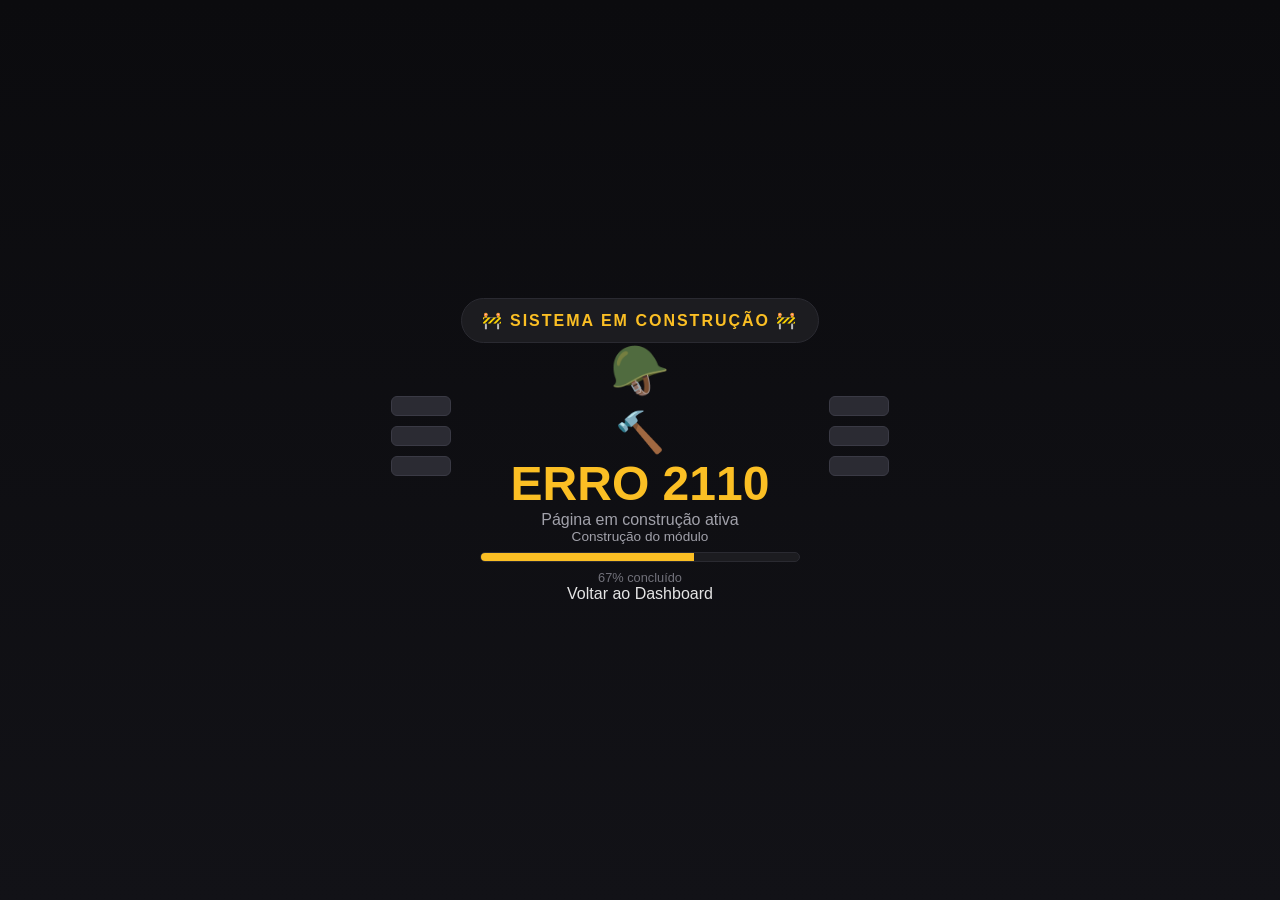
<file: em-construcao.html>
<!DOCTYPE html>
<html lang="pt-BR">
<head>
    <meta charset="UTF-8">
    <meta name="viewport" content="width=device-width, initial-scale=1.0">
    <title>Erro 2110 - Página em Construção</title>
    <link rel="stylesheet" href="assets/css/style.css">
    
</head>

<body class="text-white min-h-screen flex items-center justify-center p-6">

    <div class="construction-wrap">

    <!-- FAIXA SUPERIOR -->
    <div class="construction-banner">
        🚧 SISTEMA EM CONSTRUÇÃO 🚧
    </div>

    <!-- ANIMAÇÃO CENTRAL -->
    <div class="construction-hero">

        <!-- COLUNA ESQUERDA -->
        <div class="tower">

            <div class="brick b1"></div>
            <div class="brick b2"></div>
            <div class="brick b3"></div>

        </div>

        <!-- CENTRO -->
        <div class="center">

            <div class="helmet">🪖</div>

            <div class="hammer">🔨</div>

            <h1>ERRO 2110</h1>
            <p>Página em construção ativa</p>

        </div>

        <!-- DIREITA -->
        <div class="tower reverse">

            <div class="brick b1"></div>
            <div class="brick b2"></div>
            <div class="brick b3"></div>

        </div>

    </div>

    <!-- PROGRESSO -->
    <div class="progress-box">

        <div class="progress-label">Construção do módulo</div>

        <div class="progress-bar">
            <div class="progress-fill"></div>
        </div>

        <div class="progress-text">67% concluído</div>
        <div>
            <a href="dashboard.html"
               class="inline-block bg-amber-500 hover:bg-amber-400 text-black font-bold px-6 py-3 rounded-xl transition">
                Voltar ao Dashboard
            </a>
        </div>

    </div>

</div>
</body>
</html>
</file>
<file: assets/css/style.css>
/* ==========================
   RESET
========================== */

*{
    margin:0;
    padding:0;
    box-sizing:border-box;
}

html{
    scroll-behavior:smooth;
}

body{

    background:var(--bg);

    color:var(--text);

    font-family:
        Inter,
        "Segoe UI",
        sans-serif;

    min-height:100vh;

}

/* ==========================
   LINKS
========================== */

a{

    color:inherit;

    text-decoration:none;

}

/* ==========================
   CONTAINERS
========================== */

.container{

    width:100%;

    max-width:1400px;

    margin:auto;

    padding:24px;

}

.page-header{

    display:flex;

    justify-content:space-between;

    align-items:center;

    gap:20px;

    margin-bottom:24px;

}

.page-title{

    font-size:2rem;

    font-weight:800;

    color:var(--text);

}

.page-subtitle{

    color:var(--text-muted);

    font-size:.95rem;

}

/* ==========================
   CARDS
========================== */

.card{

    background:var(--card);

    border:1px solid var(--border);

    border-radius:var(--radius);

    padding:20px;

    box-shadow:var(--shadow);

}

.card-header{

    display:flex;

    justify-content:space-between;

    align-items:center;

    margin-bottom:20px;

}

.card-title{

    font-size:1rem;

    font-weight:700;

}

/* ==========================
   BOTÕES
========================== */

.btn{

    border:none;

    cursor:pointer;

    border-radius:12px;

    padding:12px 18px;

    font-size:.95rem;

    font-weight:600;

    transition:.2s;

}

.btn-primary{

    background:var(--primary);

    color:#000;

}

.btn-primary:hover{

    background:var(--primary-hover);

}

.btn-secondary{

    background:#27272a;

    color:white;

}

.btn-secondary:hover{

    background:#3f3f46;

}

.btn-danger{

    background:#991b1b;

    color:white;

}

.btn-danger:hover{

    background:#b91c1c;

}

.btn-full{

    width:100%;

}

/* ==========================
   FORMULÁRIOS
========================== */

.form-group{

    display:flex;

    flex-direction:column;

    gap:8px;

    margin-bottom:16px;

}

.label{

    font-size:.9rem;

    color:var(--text-muted);

}

.input,
.select,
.textarea{

    width:100%;

    background:#111114;

    border:1px solid var(--border);

    border-radius:12px;

    color:white;

    padding:12px 14px;

    font-size:.95rem;

    transition:.2s;

}

.input:focus,
.select:focus,
.textarea:focus{

    outline:none;

    border-color:var(--primary);

}

.textarea{

    resize:vertical;

    min-height:120px;

}

/* ==========================
   GRID
========================== */

.grid{

    display:grid;

    gap:20px;

}

.grid-2{

    grid-template-columns:
        repeat(2,1fr);

}

.grid-3{

    grid-template-columns:
        repeat(3,1fr);

}

.grid-4{

    grid-template-columns:
        repeat(4,1fr);

}

.grid-5{

    grid-template-columns:
        repeat(5,1fr);

}

/* ==========================
   TABELAS
========================== */

.table-wrapper{

    overflow:auto;

}

.table{

    width:100%;

    border-collapse:collapse;

}

.table th{

    text-align:left;

    padding:14px;

    color:var(--text-muted);

    border-bottom:1px solid var(--border);

    font-size:.85rem;

}

.table td{

    padding:14px;

    border-bottom:1px solid var(--border);

}

.table tr:hover{

    background:#1f1f23;

}

/* ==========================
   BADGES
========================== */

.badge{

    display:inline-flex;

    align-items:center;

    justify-content:center;

    padding:4px 10px;

    border-radius:999px;

    font-size:.8rem;

    font-weight:600;

}

.badge-success{

    background:rgba(34,197,94,.15);

    color:#22c55e;

}

.badge-warning{

    background:rgba(245,158,11,.15);

    color:#f59e0b;

}

.badge-danger{

    background:rgba(239,68,68,.15);

    color:#ef4444;

}

/* ==========================
   MODAL
========================== */

.modal-overlay{

    position:fixed;

    inset:0;

    background:rgba(0,0,0,.7);

    display:flex;

    justify-content:center;

    align-items:center;

    z-index:999;

}

.modal{

    width:100%;

    max-width:700px;

    background:var(--card);

    border:1px solid var(--border);

    border-radius:var(--radius);

    padding:24px;

}

/* ==========================
   ALERTAS
========================== */

.alert{

    padding:14px;

    border-radius:12px;

    margin-bottom:16px;

}

.alert-success{

    background:rgba(34,197,94,.10);

    color:#22c55e;

}

.alert-danger{

    background:rgba(239,68,68,.10);

    color:#ef4444;

}

/* ==========================
   UTILITÁRIOS
========================== */

.text-center{
    text-align:center;
}

.text-right{
    text-align:right;
}

.mt-1{margin-top:8px;}
.mt-2{margin-top:16px;}
.mt-3{margin-top:24px;}

.mb-1{margin-bottom:8px;}
.mb-2{margin-bottom:16px;}
.mb-3{margin-bottom:24px;}

.hidden{
    display:none;
}

/* ==========================
   RESPONSIVO
========================== */

@media(max-width:900px){

    .grid-2,
    .grid-3,
    .grid-4{

        grid-template-columns:1fr;

    }

    .page-header{

        flex-direction:column;

        align-items:flex-start;

    }

}

/* ==========================================
   LOGIN
========================================== */

.login-page{

    min-height:100vh;

    display:grid;

    grid-template-columns:1fr 500px;

    background:var(--bg);

}

.login-hero{

    padding:60px;

    display:flex;

    flex-direction:column;

    justify-content:center;

    gap:40px;

}

.login-brand{

    max-width:650px;

}

.brand-logo{

    width:72px;

    height:72px;

    border-radius:20px;

    background:var(--primary);

    color:#000;

    display:flex;

    align-items:center;

    justify-content:center;

    font-size:1.8rem;

    font-weight:900;

    margin-bottom:24px;

}

.login-brand h1{

    font-size:3.5rem;

    font-weight:900;

    margin-bottom:16px;

    line-height:1.1;

}

.login-brand p{

    color:var(--text-muted);

    font-size:1.1rem;

    line-height:1.8;

    max-width:600px;

}

.hero-cards{

    display:grid;

    gap:16px;

    max-width:700px;

}

.hero-card{

    background:var(--card);

    border:1px solid var(--border);

    border-radius:var(--radius);

    padding:22px;

    transition:var(--transition);

}

.hero-card:hover{

    transform:translateY(-2px);

    border-color:rgba(212,175,55,.30);

}

.hero-card h3{

    font-size:1rem;

    font-weight:700;

    margin-bottom:8px;

}

.hero-card p{

    color:var(--text-muted);

    line-height:1.6;

}

/* ==========================================
   ÁREA LOGIN
========================================== */

.login-container{

    display:flex;

    align-items:center;

    justify-content:center;

    padding:40px;

    border-left:1px solid var(--border);

    background:var(--surface);

}

.login-card{

    width:100%;

    max-width:420px;

    background:var(--card);

    border:1px solid var(--border);

    border-radius:24px;

    padding:40px;

    box-shadow:var(--shadow-lg);

}

.login-header{

    margin-bottom:30px;

}

.login-header h2{

    font-size:2rem;

    font-weight:800;

    margin-bottom:8px;

}

.login-header p{

    color:var(--text-muted);

    line-height:1.6;

}

/* ==========================================
   BOTÃO LOGIN
========================================== */

#btnLogin{

    margin-top:10px;

    height:52px;

    font-size:1rem;

}

/* ==========================================
   RESPONSIVO
========================================== */

@media(max-width:1100px){

    .login-page{

        grid-template-columns:1fr;

    }

    .login-hero{

        display:none;

    }

    .login-container{

        border-left:none;

        min-height:100vh;

    }

}

@media(max-width:600px){

    .login-container{

        padding:20px;

    }

    .login-card{

        padding:30px 24px;

    }

    .login-header h2{

        font-size:1.7rem;

    }

}

/* ==========================
   CONSTRUÇÃO NÍVEL 2
========================== */
.construction-wrap {
    min-height: 100vh;
    background: linear-gradient(180deg, #0b0b0e 0%, #121217 100%);
    color: #e5e5e5;
    display: flex;
    flex-direction: column;
    justify-content: center;
    align-items: center;
}

/* FAIXA */
.construction-banner{
    background:#1c1c20;
    border:1px solid #2a2a31;
    padding:12px 20px;
    border-radius:999px;
    font-weight:800;
    color:#fbbf24;
    letter-spacing:2px;
    animation:pulse 2s infinite;
}

/* HERO */
.construction-hero{
    display:flex;
    align-items:center;
    justify-content:center;
    gap:60px;
}

/* TORRES DE TIJOLO */
.tower{
    display:flex;
    flex-direction:column;
    gap:10px;
}

.tower.reverse{
    transform:scaleX(-1);
}

.brick{
    width:60px;
    height:20px;
    background:#2b2b33;
    border:1px solid #3a3a45;
    border-radius:6px;
    animation:brickUp 2s infinite ease-in-out;
}

.b2{ animation-delay:.2s; }
.b3{ animation-delay:.4s; }

/* CENTRO */
.center{
    text-align:center;
}

.center h1{
    font-size:3rem;
    font-weight:900;
    color:#fbbf24;
}

.center p{
    color:#a1a1aa;
}

/* CAPACETE */
.helmet{
    font-size:3rem;
    animation:bounce 2s infinite;
}

/* MARTELO */
.hammer{
    font-size:2.5rem;
    animation:rotateHammer 2s linear infinite;
    margin-top:10px;
}

/* PROGRESSO */
.progress-box{
    width:320px;
    text-align:center;
}

.progress-label{
    font-size:.85rem;
    color:#a1a1aa;
    margin-bottom:8px;
}

.progress-bar{
    width:100%;
    height:10px;
    background:#1c1c20;
    border-radius:999px;
    overflow:hidden;
    border:1px solid #2a2a31;
}

.progress-fill{
    width:67%;
    height:100%;
    background:#fbbf24;
    animation:loading 3s infinite ease-in-out;
}

.progress-text{
    margin-top:8px;
    font-size:.8rem;
    color:#71717a;
}

/* ==========================
   ANIMAÇÕES
========================== */

@keyframes brickUp{
    0%,100%{ transform:translateY(0); opacity:1; }
    50%{ transform:translateY(-6px); opacity:.7; }
}

@keyframes rotateHammer{
    0%{ transform:rotate(0deg); }
    100%{ transform:rotate(360deg); }
}

@keyframes loading{
    0%{ width:30%; }
    50%{ width:80%; }
    100%{ width:67%; }
}

@keyframes pulse{
    0%,100%{ opacity:1; }
    50%{ opacity:.6; }
}
/* ==========================
   FORM GRID
========================== */

.form-grid{

    display:grid;

    grid-template-columns:
        repeat(auto-fit,minmax(220px,1fr));

    gap:20px;

    margin-bottom:20px;

}

.modal{

    max-height:90vh;

    overflow:auto;

}
/* ==========================
   AÇÕES TABELAS
========================== */

.table-actions{

    display:flex;

    gap:8px;

    flex-wrap:wrap;

}
.table-actions .btn{

    padding:8px 12px;

    font-size:.85rem;

}
</file>
